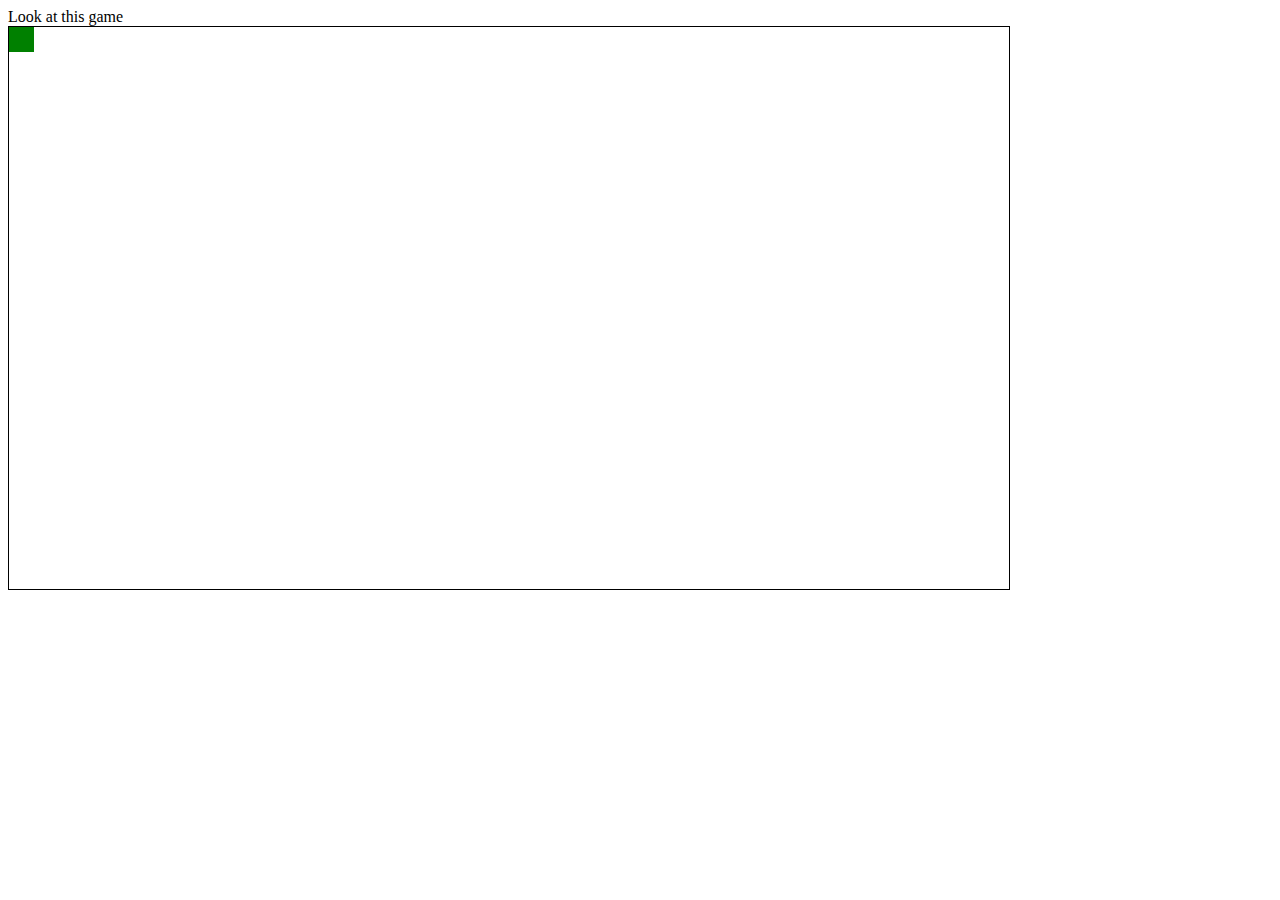
<file: www/index.html>
<!DOCTYPE html>
<html lang="en">
    <head>
        <meta charset="UTF-8">
        <meta name="viewport" content="width=device-width, initial-scale=1">
        <title>Browser Game</title>
        <link href="index.css" rel="stylesheet">
        <script src="index.js"></script>
    </head>
    <body>
        <header>Look at this game</header>
        <main>
            <canvas id="canvas"></canvas>
        </main>
    </body>
</html>
</file>
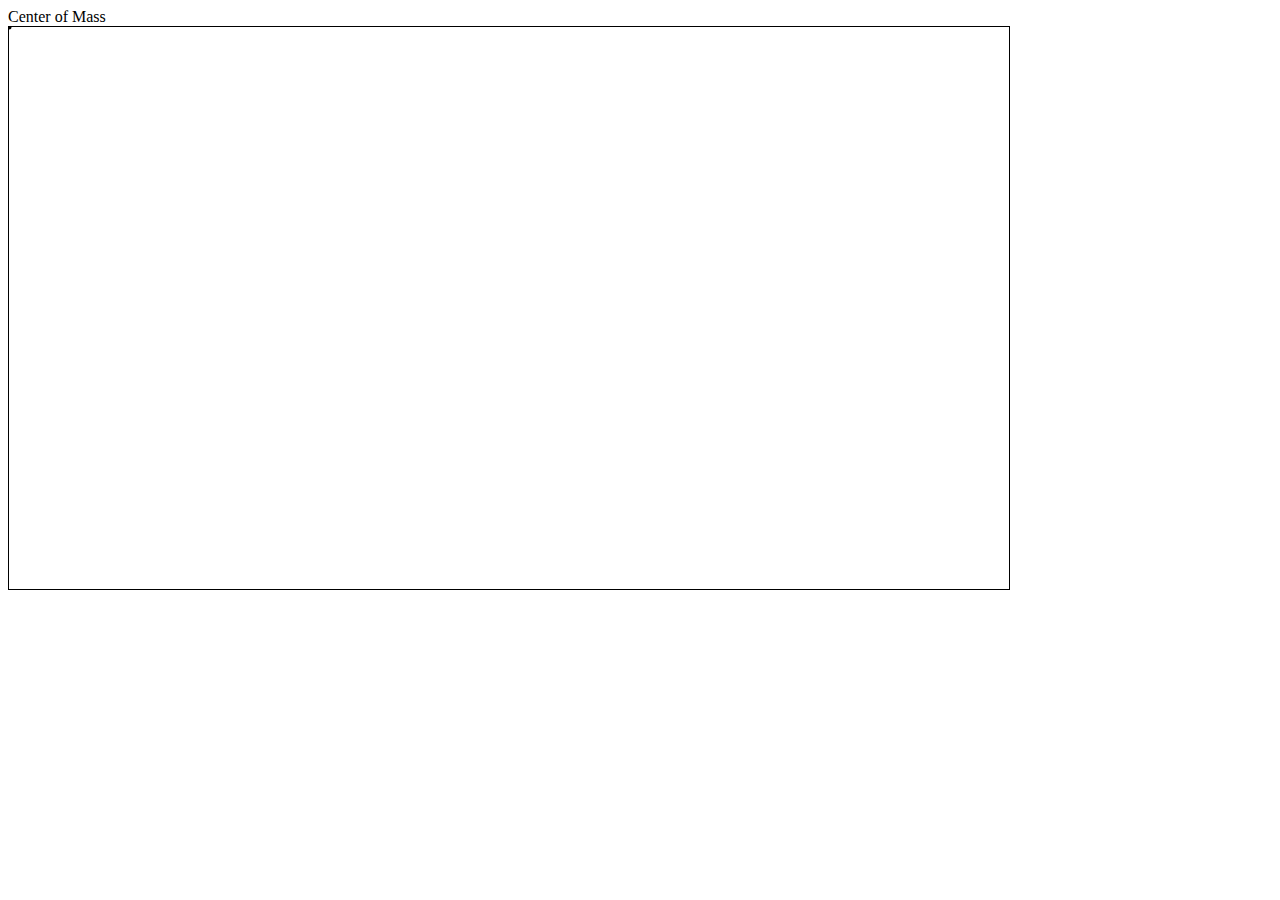
<file: www/center-of-mass/index.html>
<!DOCTYPE html>
<html lang="en">
    <head>
        <meta charset="UTF-8">
        <meta name="viewport" content="width=device-width, initial-scale=1">
        <title></title>
        <link href="index.css" rel="stylesheet">
        <script src="index.js"></script>
    </head>
    <body>
        <header>Center of Mass</header>
        <main>
            <canvas id="canvas"></canvas>
        </main>
    </body>
    <ol></ol>
</html>
</file>
<file: www/index.css>
body {
    display: flex;
    flex-direction: column;
}

#canvas {
    border: black solid 1px;
    touch-action: none;
}
</file>
<file: www/center-of-mass/index.css>
body {
    display: flex;
    flex-direction: column;

    ol {
        list-style-type: decimal-leading-zero;
    }
}

#canvas {
    border: black solid 1px;
}
</file>
